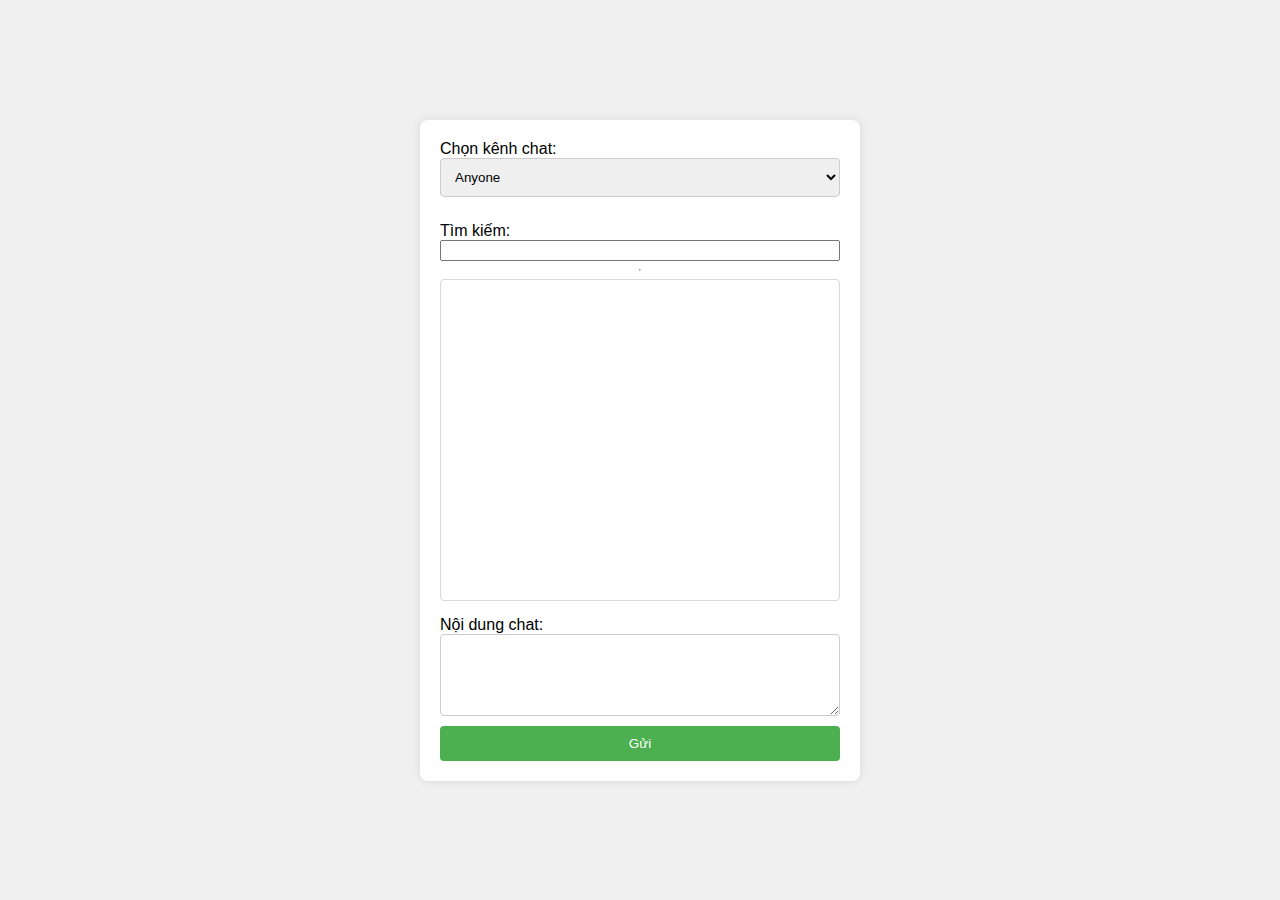
<file: index.html>
<!DOCTYPE html>
<html lang="en">

<head>
  <meta charset="UTF-8">
  <meta name="viewport" content="width=device-width, initial-scale=1.0">
  <link rel="stylesheet" href="./css/style.css">
  <script src="./js/chat.js"></script>
  <title>Chat Interface</title>

</head>

<body>
  <div class="chat-container">
    <div class="select-container">
      <label for="channel">Chọn kênh chat:</label>
      <select id="channel" name="channel">
        <option value="channel1">Anyone</option>
      </select>
    </div>
    <label for="channel">Tìm kiếm: <span id="result-search"></span></label>
    <input type="text" id="search">
    <hr>

    <div class="chat-display" id="chatDisplay">
      <!-- Mẫu tin nhắn -->
      <!-- <div class="message" bis_skin_checked="1"><img src="./images/08-15-27-06-cat_ready.gif" alt="Unknow"
          class="user-avatar">
        <div bis_skin_checked="1"><span class="user-name">Unknow</span>
          <div class="content" bis_skin_checked="1">TEST BY DANG</div>
        </div>
      </div> -->
    </div>

    <label for="message">Nội dung chat:</label>
    <textarea id="message" name="message" rows="4"></textarea>

    <button type="button" id="to-chat" onclick="sendMessage()">Gửi</button>
  </div>


  <script src="./js/search.js"></script>
</body>

</html>
</file>
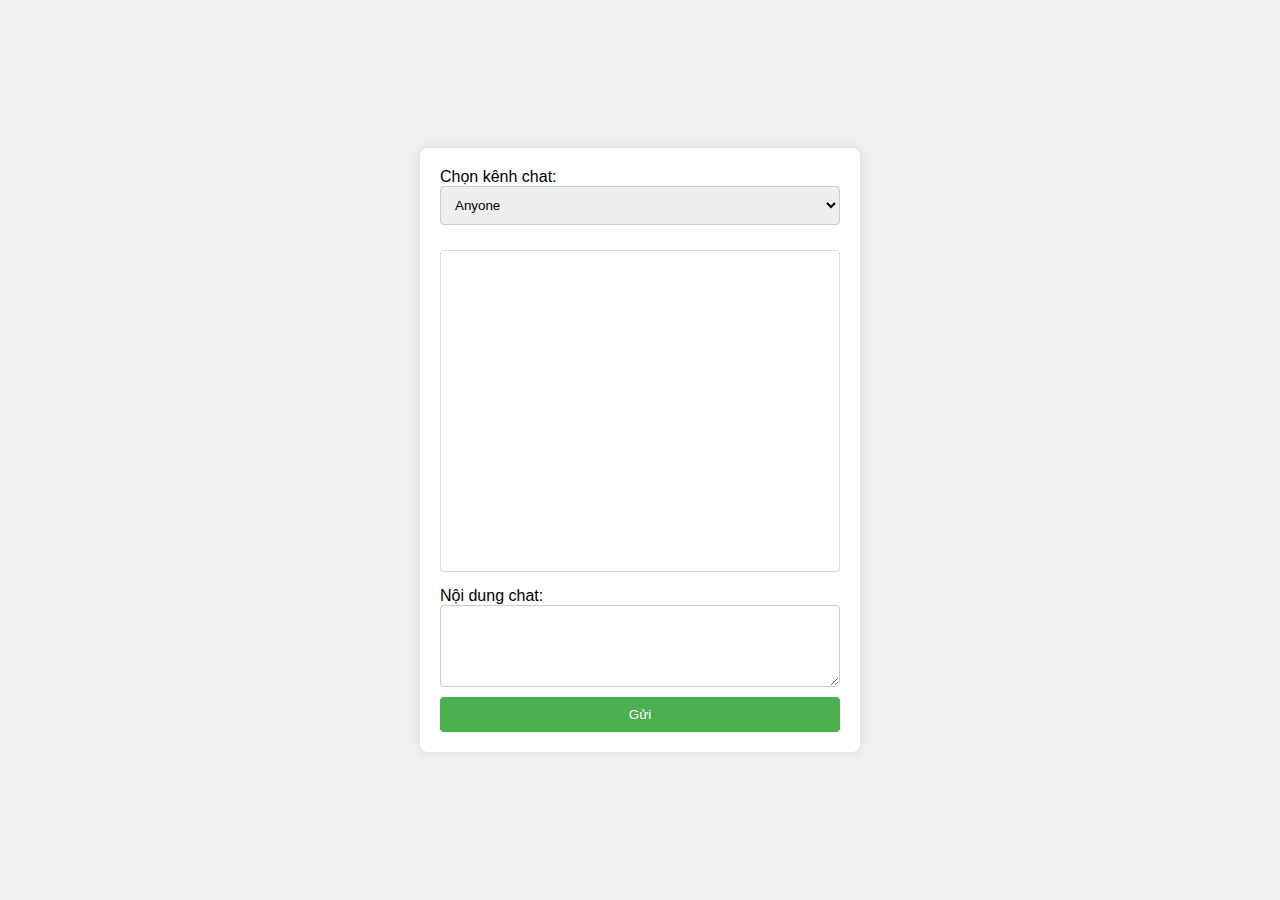
<file: chat.html>
<!DOCTYPE html>
<html lang="en">

<head>
  <meta charset="UTF-8">
  <meta name="viewport" content="width=device-width, initial-scale=1.0">
  <link rel="stylesheet" href="./css/style.css">
  <script src="./js/chat.js"></script>
  <title>Chat Interface</title>

</head>

<body>
  <div class="chat-container">
    <div class="select-container">
      <label for="channel">Chọn kênh chat:</label>
      <select id="channel" name="channel">
        <option value="channel1">Anyone</option>
      </select>
    </div>

    <div class="chat-display" id="chatDisplay">
      <!-- Mẫu tin nhắn -->
      <!-- <div class="message" bis_skin_checked="1"><img src="./images/08-15-27-06-cat_ready.gif" alt="Unknow"
          class="user-avatar">
        <div bis_skin_checked="1"><span class="user-name">Unknow</span>
          <div class="content" bis_skin_checked="1">TEST BY DANG</div>
        </div>
      </div> -->
    </div>

    <label for="message">Nội dung chat:</label>
    <textarea id="message" name="message" rows="4"></textarea>

    <button type="button" id="to-chat" onclick="sendMessage()">Gửi</button>
  </div>

  <script>

  </script>
</body>

</html>
</file>
<file: css/style.css>
body {
  font-family: Arial, sans-serif;
  background-color: #f0f0f0;
  margin: 0;
  padding: 0;
  display: flex;
  align-items: center;
  justify-content: center;
  height: 100vh;
}

.chat-container {
  background-color: #fff;
  border-radius: 8px;
  box-shadow: 0 0 10px rgba(0, 0, 0, 0.1);
  padding: 20px;
  width: 400px;
  display: flex;
  flex-direction: column;
}

.select-container {
  margin-bottom: 15px;
}

.chat-display {
  overflow-y: scroll;
  transition: 9s ease;
  /* Thêm transition để tạo hiệu ứng */
  border: 1px solid #cccb;
  border-radius: 4px;
  margin-bottom: 15px;
  padding: 10px;
  height: 300px;
}

.message {
  display: flex;
  margin-bottom: 15px;
}

.user-avatar {
  width: 50px;
  height: 50px;
  border-radius: 50%;
  margin-right: 10px;
}

.user-name {
  font-weight: bold;
  margin-right: 5px;
}

.message .content {
  margin-top: 10px;
}

select,
textarea {
  width: 100%;
  padding: 10px;
  margin-bottom: 10px;
  border: 1px solid #ccc;
  border-radius: 4px;
  box-sizing: border-box;
}

button {
  background-color: #4caf50;
  color: #fff;
  border: none;
  padding: 10px;
  border-radius: 4px;
  cursor: pointer;
  width: 100%;
}
</file>
